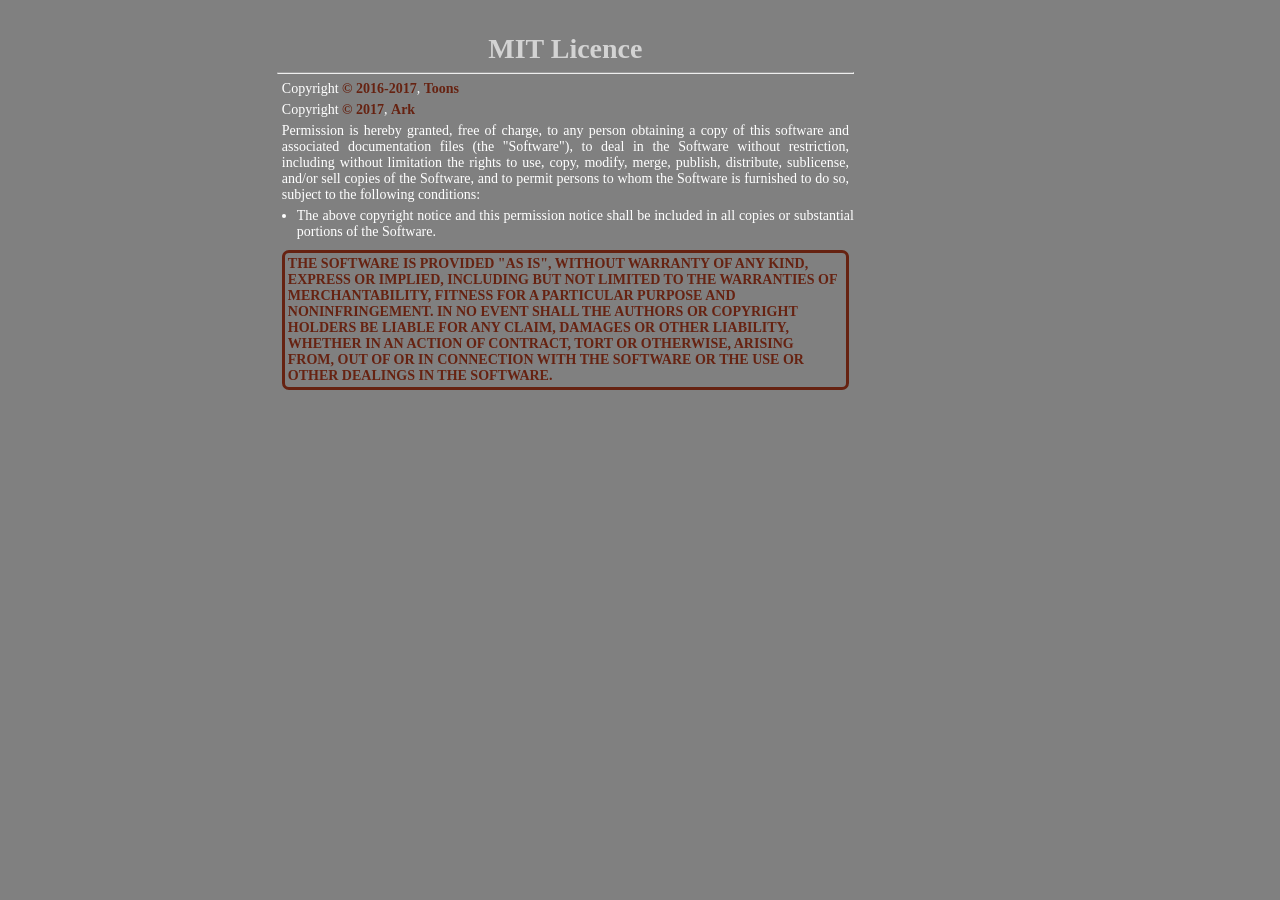
<file: app/arky/arky.html>
<!DOCTYPE html PUBLIC "-//W3C//DTD HTML 4.01 Transitional//EN" "http://www.w3.org/TR/html4/loose.dtd"/>
<html>
<head>
<meta http-equiv="Content-Type" content="text/html; charset=ISO-8859-1"/>
<style>
@page{ 
	size   : auto;
	margin : 20mm;
} 
@media print{
	.logo {
		display: none;
	}
	.main {
		min-width    : 500px;
	}
}
body
{
	font-family : calibri, verdana, tahoma;
	font-size   : 14px;
	padding     : 10px;
	background  : grey
}
p
{
	margin    : 5px;
	color     : white;
}
h1
{
	text-align  : center;
	color       : lightgrey;
	margin      : 5px;
	padding     : 0px;
}
ul{
	padding     : 0px;
	margin      : 0px;
	margin-left : 20px;
	color       : white;
}
li
{
	padding       : 0px;
	margin-top    : 2px;
	margin-bottom : 2px;
	color         : white;
}
.reg
{
	color       : #662211;
	font-weight : bold;
}
.licence
{
	color         : #662211;
	text-align    : left;
	font-weight   : bold;
	border        : 3px solid #662211;
	border-radius : 7px;
	margin        : 5px;
	margin-top    : 10px;
	margin-bottom : 10px;
	padding       : 3px;
}
.main
{
	padding      : 10px;
	margin-left  : 20%;
	margin-right : 32%;
	text-align   : justify;
}
</style>
<title>arky licence</title>
</head>
<body>
<div class="main">
<h1>MIT Licence</h1>
<hr />
<p>Copyright <span class="reg">&copy; 2016-2017</span>, <span class="reg">Toons</span></p>
<p>Copyright <span class="reg">&copy; 2017</span>, <span class="reg">Ark</span></p>
<p>Permission is hereby granted, free of charge, to any person obtaining a copy of this software and associated documentation files (the "Software"), to deal in the Software without restriction, including without limitation the rights to use, copy, modify, merge, publish, distribute, sublicense, and/or sell copies of the Software, and to permit persons to whom the Software is furnished to do so, subject to the following conditions:</p>
<ul>
<li>The above copyright notice and this permission notice shall be included in all copies or substantial portions of the Software.</li>
</ul>
<p class="licence">THE SOFTWARE IS PROVIDED "AS IS", WITHOUT WARRANTY OF ANY KIND, EXPRESS OR IMPLIED, INCLUDING BUT NOT LIMITED TO THE WARRANTIES OF MERCHANTABILITY, FITNESS FOR A PARTICULAR PURPOSE AND NONINFRINGEMENT. IN NO EVENT SHALL THE AUTHORS OR COPYRIGHT HOLDERS BE LIABLE FOR ANY CLAIM, DAMAGES OR OTHER LIABILITY, WHETHER IN AN ACTION OF CONTRACT, TORT OR OTHERWISE, ARISING FROM, OUT OF OR IN CONNECTION WITH THE SOFTWARE OR THE USE OR OTHER DEALINGS IN THE SOFTWARE.</p>
</div>
</body>
</html>
</file>
